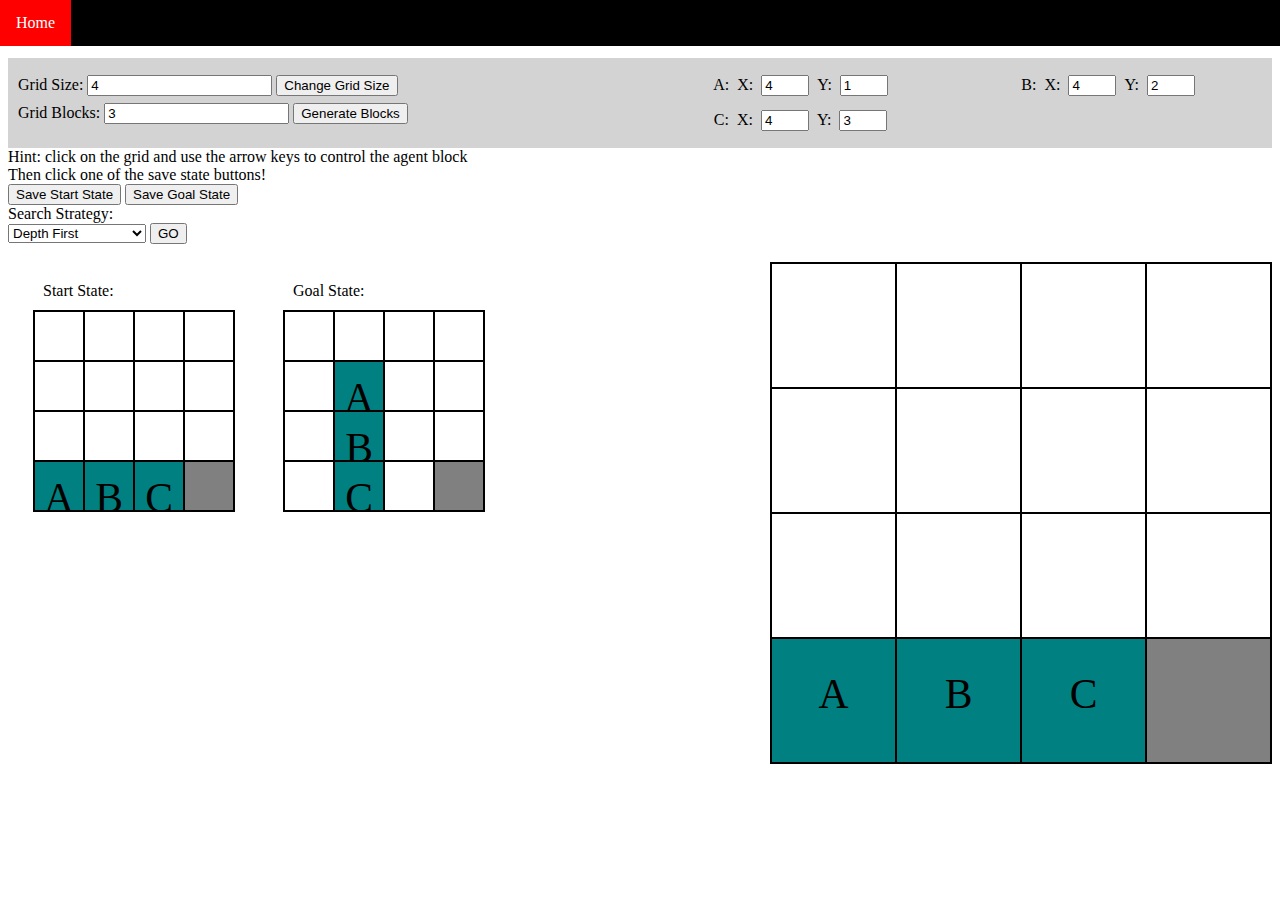
<file: index.html>
<!DOCTYPE html>
<html lang="en">
<head>
    <title>Search Strategies</title>
    <link rel="stylesheet" href="./css/mainLayout.css">
    <script src="./js/jquery-3.4.1.js"></script>
    <script src="./js/graphNode.js"></script>
    <script src="./js/graphicsManager.js"></script>
    <script src="./js/searchManager.js"></script>
    <script src="./js/state.js"></script>
    <script src="./js/movementManager.js"></script>
</head>

<body>
<div id="navbar">
<ul>
    <li><a href="./index.html">Home</a></li>
    <!-- <li><a href="./About.html">About</a></li> -->
</ul>
</div>

<div id="mainLayout">

    <div id="optionsDiv">
        <div id="gridSizeDiv">
            <span>Grid Size: </span>
            <input type="number" value="4" max="6" id="gridSizeInput">
            <button id="generateGridBtn" onClick="graphicsManager.generateGrid();
            $('#generateBlocksBtn').removeClass('hidden');
            $('#gridBlocksOptionDiv').removeClass('hidden');">Change Grid Size</button>

        </div>
        <div id="gridBlocksInputDiv">
            <span>Grid Blocks: </span>
            <input type="number" value="3" max="6" id="blocksNoInput">
            <button id="generateBlocksBtn" onClick="graphicsManager.generateBlocks()">Generate Blocks</button>
        </div>
        <div id="gridBlocksOptionDiv">
                <div class="blockOption">
                    <span class="blockTitle" title="A">A: </span>
                    <span>X:</span>
                    <input class="blockCoordX" value="4" type="number">
                    <span>Y:</span>
                    <input class="blockCoordY" value="1" type="number">
                </div>
                <div class="blockOption">
                    <span class="blockTitle" title="B">B: </span>
                    <span>X:</span>
                    <input class="blockCoordX" value="4" type="number">
                    <span>Y:</span>
                    <input class="blockCoordY" value="2" type="number">
                </div>
                <div class="blockOption">
                    <span class="blockTitle" title="C">C: </span>
                    <span>X:</span>
                    <input class="blockCoordX" value="4" type="number">
                    <span>Y:</span>
                    <input class="blockCoordY" value="3"type="number">
                </div>
        </div>
    </div>


    <div id="buttonsDiv">
        <span>Hint: click on the grid and use the arrow keys to control the agent block</span>
        <br>
        <span>Then click one of the save state buttons!</span>
        <br>
        <button id="saveStartStateBtn"onClick="searchManager.saveStartState()">Save Start State</button>
        <button id="saveGoalStateBtn"onClick="searchManager.saveGoalState()">Save Goal State</button>
        <br>
        <span>Search Strategy: </span>
        <br>
        <select name="Search Strategies" id="searchDropdown">
            <option value="DFS">Depth First</option>
            <option value="BFS">Breadth First</option>
            <option value="IDS">Iterative Deepening</option>
            <option value="AHS">A* Heuristic</option>
        </select>
        <button id="goBTN" onClick = "searchManager.chooseSearchStrategy();" >GO</button>
        <br>
        <button id="playSolution" class="hidden" onclick="graphicsManager.generateFromMatrix(searchManager.startState.stateGrid);movementManager.playSolution(searchManager.solution);" >PLAY SOLUTION</button>
        <br>
        <div id="enableGraphicsDiv" class="hidden" >
            <input id="enableGraphicsCheck"  type="checkbox" checked>
            <span>Enable Graphics</span>
        </div>
        <!-- <div id="controlsDiv">
                <button id="moveLeft" onClick="movementManager.moveLeft();">Left</button>
                <button id="moveRight"onClick="movementManager.moveRight();">Right</button>
                <button id="moveUp"onClick="movementManager.moveUp();">Up</button>
                <button id="moveDown"onClick="movementManager.moveDown();">Down</button>
        </div> -->


    </div>



    <div id="outputDiv"style="float:right;">


        <div id="graphOutputDiv"style="float:right;">
            <div id="gridOuterDiv"></div>
        </div>
        <div id="stateImageDiv">
            <div>
                    <span>Start State: </span>
                    <div id="startStateDiv">
                        <span>Start State</span>
                    </div>
            </div>
            <div>
                    <span>Goal State: </span>
                    <div id="goalStateDiv">
                        <span>Goal State</span>
                    </div>
            </div>

        </div>
        <div id="consoleOutputDiv" class="hidden" style="float:left;">
                <div id="consoleOpuputTitleCon">
                    <span>Search Strategy: </span>
                </div>
                <div id="consoleOutputNodesExpandedCon">
                    <span>Total Nodes Expanded: </span>
                </div>
                <div id="consoleOutputMaxNodesCon">
                    <span>Maximum Nodes In Memory: </span>
                </div>
                <div id="consoleOutputTotalNodesCon">
                    <span>Total Nodes Generated: </span>
                </div>
                <div id="consoleOutputSolutionDepthCon">
                    <span>Solution Depth: </span>
                </div>
                <div id="consoleOutputSolutionPathCon">
                        <span>Solution Path: </span>
                </div>
            </div>

    </div>
</div>




<script defer src="./js/main.js"></script>
</body>
</html>
</file>
<file: css/mainLayout.css>
/***************************** NAVBAR *****************************/

#navbar{
    position: fixed;
    width: 100%;
    /* height: 50px; */
    top: 0;
    left: 0;
    background-color: black;
}
#navbar ul{
    list-style-type: none;
    margin: 0;
    padding: 0;
}

#navbar li{
    float: left;
}

#navbar li a {
    display: block;
    color: white;
    text-align: center;
    padding: 14px 16px;
    text-decoration: none;
  }

#navbar li a:hover{
    background-color: red;
}






/*****************************  MAIN LAYOUT *****************************/


#mainLayout{
    margin-top: 50px;
    display: inline-block;
    width: 100%;
}
#outputDiv{
    width: 100%;
}

/***************************** OPTIONS *****************************/
#optionsDiv{
    display: -ms-grid;
    display: grid;
    -ms-grid-columns: auto;
    grid-template-columns: auto;
    -ms-grid-rows: auto auto;
    grid-template-rows: auto auto;
    background-color: lightgray;
    padding: 10px;
}
#optionsDiv > *:nth-child(1){
    -ms-grid-row: 1;
    -ms-grid-column: 1;
}
#optionsDiv > *:nth-child(2){
    -ms-grid-row: 2;
    -ms-grid-column: 1;
}
#gridSizeDiv{
    -ms-flex-item-align: center;
        -ms-grid-row-align: center;
        align-self: center;
}
#gridBlocksInputDiv{
    -ms-grid-column: 1;
    grid-column: 1;
}
#gridBlocksOptionDiv{
    -ms-grid-column: 2;
    grid-column: 2;
    -ms-grid-row: 1;
    -ms-grid-row-span: 2;
    grid-row: 1 / span 2;
    display: -ms-grid;
    display: grid;
    -ms-grid-columns: 50% 50%;
    grid-template-columns: 50% 50%;
}
.blockOption{
    text-align: center;
    padding: 5px;
}
.blockOption input{
    width: 40px;
    margin: 2px;
}
.blockOption span{
    margin: 2px;
}
/***************************** CONTROLS *****************************/

#controlsDiv{
    display: -ms-grid;
    display: grid;
    -ms-grid-columns: auto auto;
    grid-template-columns: auto auto;
    -ms-grid-rows: auto auto auto;
    grid-template-rows: auto auto auto;

    width: 200px;

}

#controlsDiv > *:nth-child(1){
    -ms-grid-row: 1;
    -ms-grid-column: 1;

}

#controlsDiv > *:nth-child(2){
    -ms-grid-row: 1;
    -ms-grid-column: 2;

}

#controlsDiv > *:nth-child(3){
    -ms-grid-row: 2;
    -ms-grid-column: 1;

}

#controlsDiv > *:nth-child(4){
    -ms-grid-row: 2;
    -ms-grid-column: 2;

}

#controlsDiv > *:nth-child(5){
    -ms-grid-row: 3;
    -ms-grid-column: 1;

}

#controlsDiv > *:nth-child(6){
    -ms-grid-row: 3;
    -ms-grid-column: 2;

}
#moveUp{
    -ms-grid-row: 1;
    grid-row: 1;
    -ms-grid-column: 1;
    -ms-grid-column-span: 2;
    grid-column: 1 / span 2;
    width: 50px;
    height: 30px;
    -ms-grid-column-align: center;
        justify-self: center;
}
#moveLeft{
    -ms-grid-row: 2;
    grid-row: 2;
    -ms-grid-column: 1;
    -ms-grid-column-span: 1;
    grid-column: 1 / span 1;
    width: 50px;
    height: 30px;
    -ms-grid-column-align: center;
        justify-self: center;
}
#moveRight{
    -ms-grid-row: 2;
    grid-row: 2;
    -ms-grid-column: 2;
    grid-column: 2;
    width: 50px;
    height: 30px;
    -ms-grid-column-align: center;
        justify-self: center;
}
#moveDown{
    -ms-grid-row: 3;
    grid-row: 3;
    -ms-grid-column: 1;
    -ms-grid-column-span: 2;
    grid-column: 1 / span 2;
    width: 50px;
    height: 30px;
    -ms-grid-column-align: center;
        justify-self: center;
}




/***************************** CONSOLE OUTPUT *****************************/




/***************************** GRAPH OUTPUT *****************************/

#gridOuterDiv{
    background-color: white;
    height: 500px;
    width: 500px;

    border: 1px solid black;

}

.gridBlock{
    border: 1px solid black;
    position: relative;
    
}
#agentBlock{
    background-color: gray;
}

.agentBlock{
    background-color: gray;
}

.movableBlock{
    background-color: teal;
    overflow: hidden;
    text-align: center;

}
.movableBlock > div{
    position: absolute;
    width: 100%;
    /* height: 100%; */
    top: 25%;
    font-size: 260%;
}

.movableStateBlock{
    background-color: teal;
    overflow: hidden;
    text-align: center;

}
.movableStateBlock > div{
    position: absolute;
    width: 100%;
    /* height: 100%; */
    top: 25%;
    font-size: 260%;
}

#consoleOutputDiv{
    margin: 10px;
    max-width: 45%;
    max-height: 300px;
    overflow-y: auto;
}

#stateImageDiv{
    /* float: right; */
    display: -ms-grid;
    display: grid;
    -ms-grid-columns: auto auto;
    grid-template-columns: auto auto;
    margin-bottom: 20px;
    margin-top: 20px;
    justify-items: center;
    max-width: 500px;
}
#stateImageDiv > div > span{
    display: block;
    /* margin-top: 15%; */
    margin-right: 20px;
    margin-left: 10px;
    margin-bottom: 10px;
}

#startStateDiv{
    height: 200px;
    width: 200px;;
}
#startStateDiv > div{
    height: 100%;
    width: 100%;
}

#goalStateDiv{
    height: 200px;
    width: 200px;;
}
#goalStateDiv > div{
    height: 100%;
    width: 100%;
}





.hidden{
    display: none !important;
}
</file>
